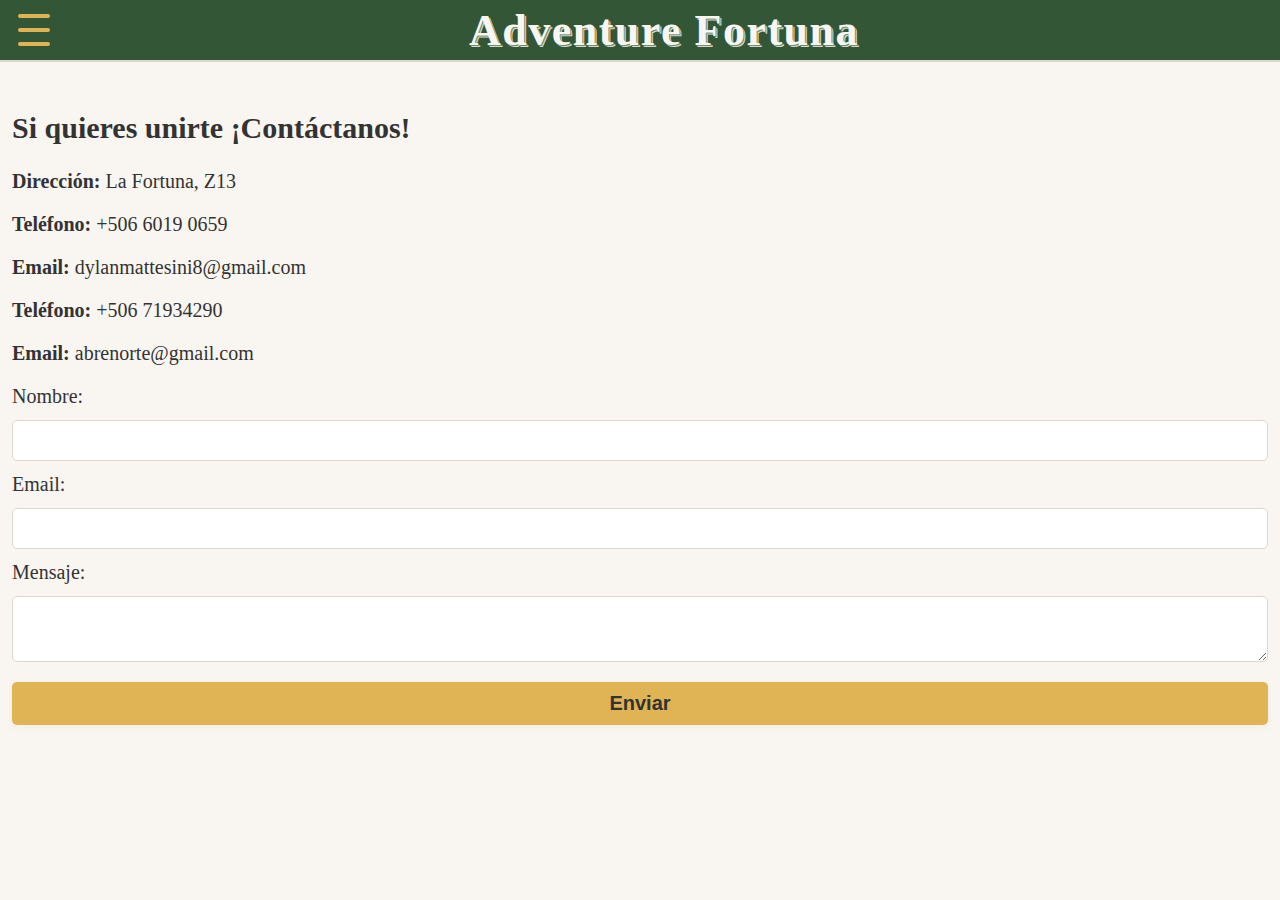
<file: DiseñoFortuna/contacto.html>
<!DOCTYPE html>
<html lang="en">
<head>
    <meta charset="UTF-8">
    <meta name="viewport" content="width=device-width, initial-scale=1.0">
    <title>Contacto - Adventure Fortuna</title>
    <link rel="stylesheet" href="styles.css">
</head>
<body>
    <div class="container">
        <div class="header">
            <div class="menu" id="menuBtn">
                <div class="menu-bar"></div>
                <div class="menu-bar"></div>
                <div class="menu-bar"></div>
            </div>
            <div class="title">Adventure Fortuna</div>
        </div>
        <nav class="side-nav" id="sideNav">
            <a href="index.html">Principal</a>
            <a href="inicio.html">Inicio</a>
            <a href="contacto.html">Contacto</a>
        </nav>
        <div class="main-content">
            <h2>Si quieres unirte ¡Contáctanos!</h2>
            <div class="company-contacts">
                <p><strong>Dirección:</strong> La Fortuna, Z13</p>
                <p><strong>Teléfono:</strong> +506 6019 0659</p>
                <p><strong>Email:</strong> dylanmattesini8@gmail.com</p>
                <p><strong>Teléfono:</strong> +506 71934290</p>
                <p><strong>Email:</strong> abrenorte@gmail.com</p>
            </div>
            <form class="contact-form">
                <label for="nombre">Nombre:</label>
                <input type="text" id="nombre" name="nombre" required>
                <label for="email">Email:</label>
                <input type="email" id="email" name="email" required>
                <label for="mensaje">Mensaje:</label>
                <textarea id="mensaje" name="mensaje" required></textarea>
                <button type="submit">Enviar</button>
            </form>
        </div>
    </div>
    <script src="menu.js"></script>
</body>
</html>
</file>
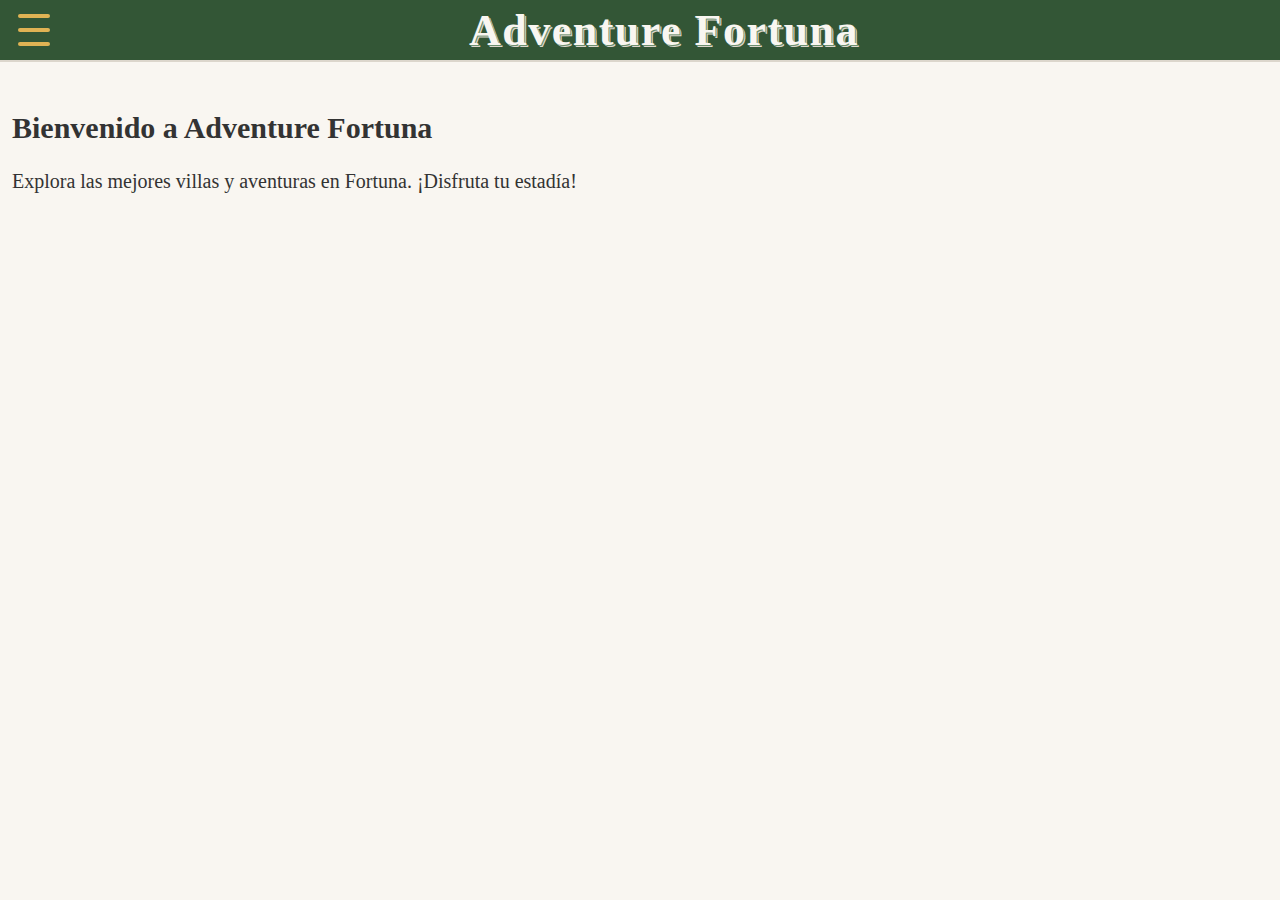
<file: DiseñoFortuna/inicio.html>
<!DOCTYPE html>
<html lang="en">
<head>
    <meta charset="UTF-8">
    <meta name="viewport" content="width=device-width, initial-scale=1.0">
    <title>Inicio - Adventure Fortuna</title>
    <link rel="stylesheet" href="styles.css">
</head>
<body>
    <div class="container">
        <div class="header">
            <div class="menu" id="menuBtn">
                <div class="menu-bar"></div>
                <div class="menu-bar"></div>
                <div class="menu-bar"></div>
            </div>
            <div class="title">Adventure Fortuna</div>
        </div>
        <nav class="side-nav" id="sideNav">
            <a href="index.html">Principal</a>
            <a href="inicio.html">Inicio</a>
            <a href="contacto.html">Contacto</a>
        </nav>
        <div class="main-content">
            <h2>Bienvenido a Adventure Fortuna</h2>
            <p>Explora las mejores villas y aventuras en Fortuna. ¡Disfruta tu estadía!</p>
            <div class="map-container" style="margin-top:20px;">
                <iframe src="https://www.google.com/maps?q=La+Fortuna,+San+Carlos,+Costa+Rica&output=embed" width="100%" height="350" style="border:0; border-radius:10px;" allowfullscreen="" loading="lazy" referrerpolicy="no-referrer-when-downgrade"></iframe>
            </div>
        </div>
    </div>
    <script src="menu.js"></script>
</body>
</html>
</file>
<file: DiseñoFortuna/styles.css>
body {
    background-color: #F9F6F1;
    margin: 0;
    font-family: 'Lora', 'Merriweather', serif;
    color: #333333;
    font-size: 20px; /* Mejor lectura en móvil */
}

.container {
    background: #F9F6F1;
    border: none;
    max-width: 100vw;
    min-height: 100vh;
    margin: 0;
    padding-bottom: 0;
}

.header {
    display: flex;
    align-items: center;
    border-bottom: 2px solid #DCD6CC;
    background: #335636;
    height: 60px;
    padding: 0 10px;
    color: #F9F6F1;
}

.menu {
    width: 48px;
    height: 48px;
    border-right: none;
    display: flex;
    flex-direction: column;
    justify-content: center;
    align-items: center;
    background: transparent;
    z-index: 2000;
}

.menu-bar {
    width: 32px;
    height: 4px;
    background: #E0B354;
    margin: 5px 0;
    border-radius: 2px;
    transition: background 0.2s;
}
.menu:hover .menu-bar {
    background: #D97C5F;
}

.title {
    flex: 1;
    text-align: center;
    font-size: 2.2em;
    color: #F9F6F1;
    font-family: 'Playfair Display', serif;
    font-weight: 700;
    letter-spacing: 1.5px;
    text-shadow: 1px 1px 0 #6B8E6D, 2px 2px 0 #DCD6CC;
    margin: 0;
    padding: 0.2em 0;
}

.side-nav {
    position: fixed;
    top: 0;
    left: -70vw;
    /*width: 70vw;*/
    max-width: 320px;
    height: 100vh;
    background: #F9F6F1;
    display: flex;
    flex-direction: column;
    padding-top: 70px;
    transition: left 0.3s;
    z-index: 1000;
    border-right: 2px solid #DCD6CC;
}
.side-nav a {
    font-family: 'Poppins', 'Raleway', Arial, sans-serif;
    padding: 18px 28px;
    font-size: 1.2em;
    color: #333333;
    text-decoration: none;
    border-bottom: 1px solid #DCD6CC;
    transition: background 0.2s, color 0.2s;
    background: none;
}
.side-nav a:hover {
    background: #E0B35422;
    color: #D97C5F;
}
.side-nav.open {
    left: 0;
    width: 70vw;
}

.cards {
    margin-top: 20px;
    display: flex;
    flex-direction: column;
    gap: 20px;
    padding: 0 18px 20px 18px; /* Aumenta el padding lateral */
}

.card {
    display: flex;
    flex-direction: row;
    background: #fff;
    border: 2px solid #DCD6CC;
    width: 100%;
    min-height: 120px;
    box-shadow: 1px 1px 8px #DCD6CC44;
    border-radius: 10px;
    overflow: hidden;
}

.card-img {
    width: 100px;
    height: 80px;
    background: #6B8E6D;
    display: flex;
    align-items: center;
    justify-content: center;
    border-right: 1px solid #DCD6CC;
    flex-shrink: 0;
}

.card-img img {
    width: 100%;
    height: 100%;
    object-fit: cover;
    border: none;
    border-radius: 0;
}

.card-info {
    flex: 1;
    padding: 10px 12px;
    display: flex;
    flex-direction: column;
    justify-content: center;
    background: #F9F6F1;
}

.card-title {
    font-size: 1.1em;
    font-family: 'Playfair Display', serif;
    margin-bottom: 4px;
    color: #333333;
    letter-spacing: 0.5px;
}

.card-details {
    font-size: 0.95em;
    color: #6B8E6D;
    margin-bottom: 2px;
}

.card-price {
    font-size: 1em;
    color: #D97C5F;
    font-weight: bold;
}

button, .contact-form button {
    font-family: 'Poppins', 'Raleway', Arial, sans-serif;
    background: #D97C5F;
    color: #fff;
    border: none;
    border-radius: 5px;
    padding: 10px 18px;
    font-size: 1em;
    cursor: pointer;
    margin-top: 8px;
    transition: background 0.2s, box-shadow 0.2s;
    box-shadow: 0 2px 6px #DCD6CC44;
}
button:hover, .contact-form button:hover {
    background: #B85C3A;
    box-shadow: 0 4px 12px #DCD6CC88;
}

.vertical-card {
    flex-direction: column;
    align-items: center;
    padding-bottom: 12px;
    width: 100%;
    max-width: 500px;
    margin: 0 auto;
}
.vertical-card .card-img {
    width: 100%;
    height: auto;
    max-width: 400px;
    max-height: 240px;
    min-height: 180px;
    border-right: none;
    border-bottom: 1px solid #DCD6CC;
    border-radius: 10px 10px 0 0;
    background: #6B8E6D;
    margin-bottom: 0;
}
.vertical-card .card-img img {
    width: 100%;
    height: 100%;
}
.vertical-card .card-info {
    width: 100%;
    padding: 18px 16px 0 16px;
    text-align: left;
    background: #F9F6F1;
    border-radius: 0 0 10px 10px;
    margin-left: 5%;
}

/* Búsqueda */
.search-container {
    padding-top: 1rem;
    background-color: #f5f5f5;
    margin-left: 0.5%;
}
.search-input {
    width: 98%;
    padding: 0.7rem;
    font-size: 1rem;
    border: 1px solid #ccc;
    border-radius: 10px;
}

/* Filtros */
.filter-section {
    padding: 0.5rem 1rem;
}
.filter-row {
    display: flex;
    justify-content: center;
    gap: 1rem;
    flex-wrap: wrap;
}
.filter-box {
    flex: 1 1 45%;
    min-width: 150px;
}

.filter-toggle {
    width: 100%;
    background-color: #e0e0e0;
    border: none;
    padding: 0.6rem;
    margin-top: 0.5rem;
    border-radius: 8px;
    text-align: center;
    font-weight: bold;
}

.filter-options {
    display: none;
    padding: 0.5rem;
}
.filter-options label {
    display: block;
    margin: 0.3rem 0;
    font-size: 0.95rem;
}

@media (max-width: 600px) {
    .container {
        border: none;
        max-width: 100vw;
        min-height: 100vh;
        padding: 0;
    }
    .header {
        height: 48px;
        padding: 0 4px;
    }

    .title {
        font-size: 1em;
    }
    .cards {
        margin-top: 10px;
        gap: 12px;
        padding: 0 8vw 10px 8vw; /* Padding lateral responsivo */
    }
    .card {
        min-height: 80px;
        border-radius: 7px;
    }
    .card-img {
        width: 60px;
        height: 48px;
    }
    .card-info {
        padding: 6px 8px;
    }
    .card-title {
        font-size: 0.98em;
    }
    .card-details, .card-price {
        font-size: 0.9em;
    }
    .side-nav {
        padding-top: 48px;
    }
    .side-nav a {
        font-size: 1em;
        padding: 14px 18px;
    }
    .vertical-card .card-img {
        max-width: 100vw;
        min-height: 120px;
        max-height: 180px;
    }

    .search-container {
        margin-left: 1.5%;
    }

    .search-input {
        width: 92%;
        padding: 0.7rem;
        font-size: 1rem;
        border: 1px solid #ccc;
        border-radius: 10px;
    }
}

@media (max-width: 400px) {
    .header {
        height: 45px;
    }
    .title {
        font-size: 0.85em;
    }
    .card-img {
        width: 40px;
        height: 32px;
    }
    .card-info {
        padding: 3px 4px;
    }
}

.main-content {
    padding: 24px 12px;
    color: #333333;
}
.contact-form {
    display: flex;
    flex-direction: column;
    gap: 12px;
    margin-top: 18px;
}
.contact-form input,
.contact-form textarea {
    padding: 8px;
    border: 1px solid #DCD6CC;
    border-radius: 5px;
    font-size: 1em;
    background: #fff;
    color: #333333;
}
.contact-form input:focus,
.contact-form textarea:focus {
    outline: 2px solid #6B8E6D;
    background: #F9F6F1;
}
.contact-form button {
    background: #E0B354;
    color: #333333;
    font-weight: bold;
}
.contact-form button:hover {
    background: #C99A2C;
    color: #fff;
}
</file>
